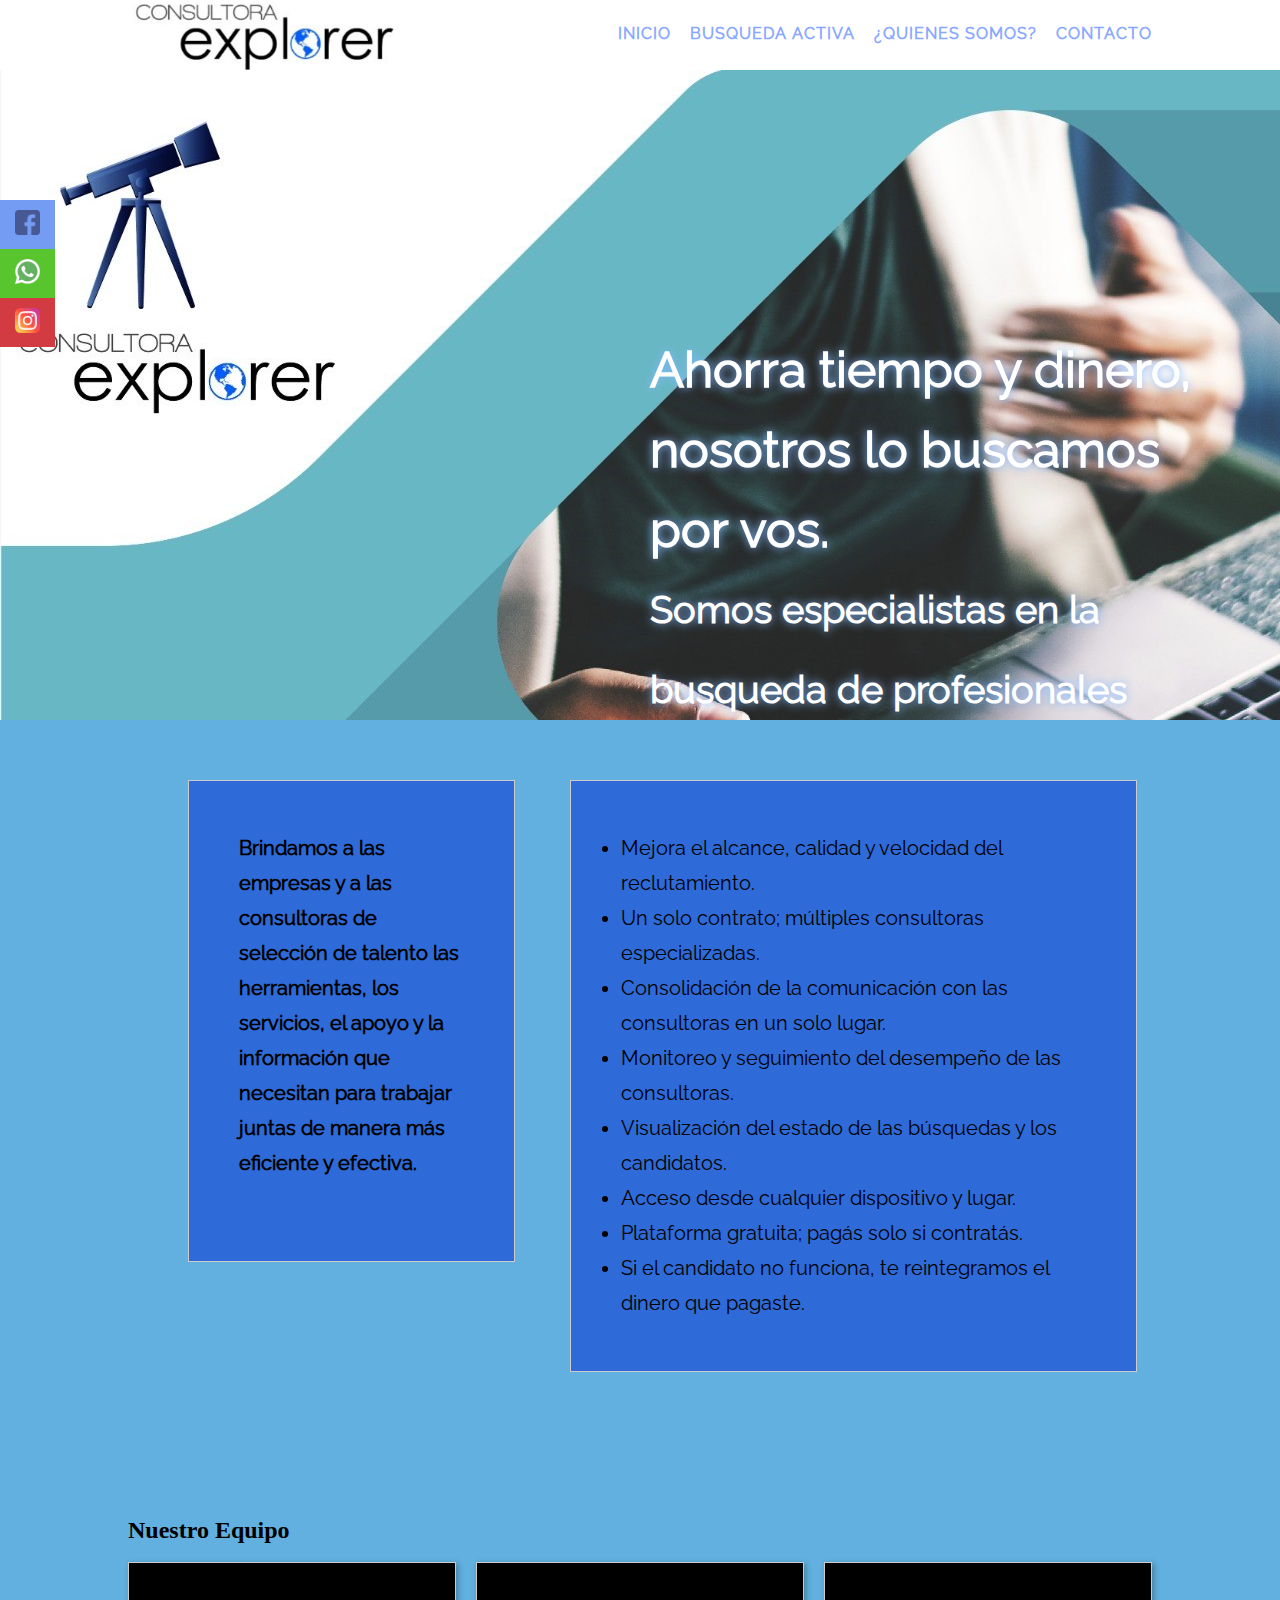
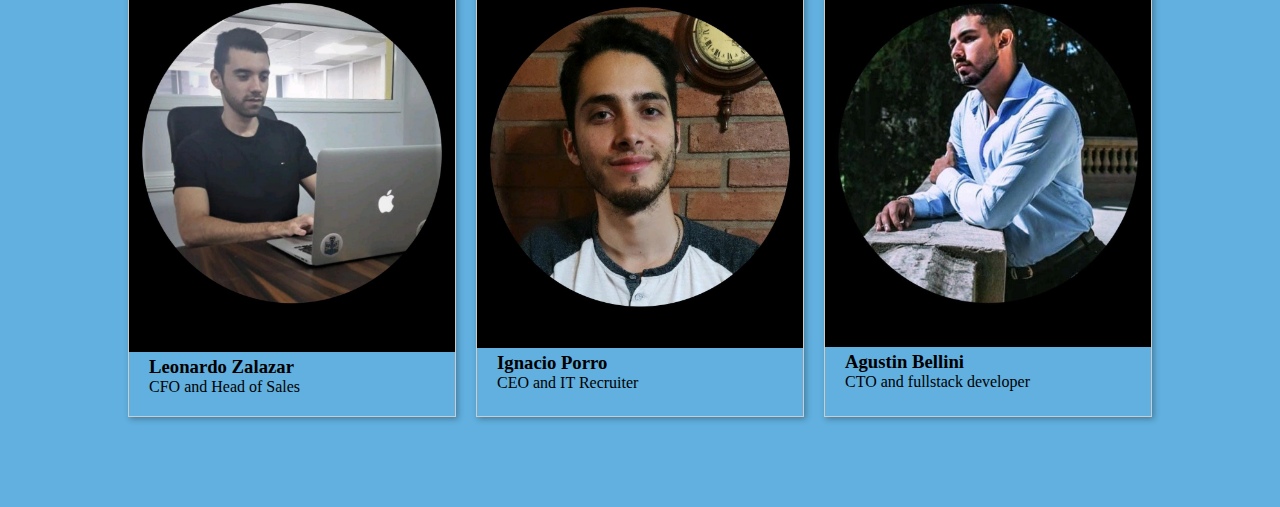
<file: index.html>
<!DOCTYPE html>
<html lang="en">

<head>
    <meta charset="UTF-8">
    <meta http-equiv="X-UA-Compatible" content="IE=edge">
    <meta name="viewport" content="width=device-width, initial-scale=1.0">
    <link rel="preconnect" href="https://fonts.googleapis.com">
    <link rel="preconnect" href="https://fonts.gstatic.com" crossorigin>
    <link href="https://fonts.googleapis.com/css2?family=Roboto:ital,wght@0,400;1,300&display=swap" rel="stylesheet">
    <link rel="preconnect" href="https://fonts.googleapis.com">
    <link rel="preconnect" href="https://fonts.gstatic.com" crossorigin>
    <link href="https://fonts.googleapis.com/css2?family=Montserrat:ital,wght@0,500;1,300&display=swap"
        rel="stylesheet">
    <link rel="stylesheet" href="estilos.css">
    <title>🌍Consultora Explorer "RamaAgustin"🌍</title>
</head>

<body>
    <header>
        <div class="ancho">
            <div class="logo">
                <p> <a href="#"><img class="logo-imagen" src="imagenes/logo.png" alt=""></a></p>
            </div>
            <nav>
                <ul>
                    <li><a href="index.html">Inicio</a></li>
                    <li><a href="busqueda-activa.html">Busqueda Activa</a></li>
                    <li><a href="quienes-somos.html">¿Quienes Somos?</a></li>
                    <li><a href="contacto.html">Contacto</a></li>
                </ul>
            </nav>
        </div>
        <div class="social">
            <ul>
                <li><a href="https://www.facebook.com/walteragustin.bellini/" target="_blank" class="icon-facebook"><img
                            class="logos" src="imagenes/facebook.png" alt=""></a></li>
                <li><a href="https://wa.me/5493512077580" target="_blank" class="icon-whatsapp"><img class="logos"
                            src="imagenes/whatsapp.png" alt=""></a></li>
                <li><a href="http://www.instagram.com/consultoraexplorer" target="_blank" class="icon-instagram"><img
                            class="logos" src="imagenes/instagram.png" alt=""></a></li>
            </ul>
        </div>
    </header>


    <!-- main -->

    <main>
    <div class="image-fondo cabecera">   
        <div class="texto-cabecera">
            <h1>Ahorra tiempo y dinero, nosotros lo buscamos por vos.</h1>
            <h2>Somos especialistas en la busqueda de profesionales</h2>
        </div>
    </div>
    
    <div class="lista">
        <div class="ancho-lista flex-container">
            <div class="titulo-1">
            <h3 class="titulo-lista">Brindamos a las empresas y a las consultoras de selección de talento las
                herramientas, los servicios, el apoyo y la información que necesitan para trabajar juntas de manera más
                eficiente y efectiva.</h3>
            </div>
            <div>
                <div class="lista-flex">
                <ul>
                    <li>Mejora el alcance, calidad y velocidad del reclutamiento.</li>
                    <li>Un solo contrato; múltiples consultoras especializadas.</li>
                    <li>Consolidación de la comunicación con las consultoras en un solo lugar.</li>
                    <li>Monitoreo y seguimiento del desempeño de las consultoras.</li>
                    <li>Visualización del estado de las búsquedas y los candidatos.</li>
                    <li>Acceso desde cualquier dispositivo y lugar.</li>
                    <li>Plataforma gratuita; pagás solo si contratás.</li>
                    <li>Si el candidato no funciona, te reintegramos el dinero que pagaste.</li>
                </ul>
            </div>
            </div>
        </div>

    </div>

  <div class="ancho-lista">
      <h2>Nuestro Equipo</h2>
      <br>
    <div class="grid">
        <article>
          <img src="imagenes/leo zalazar.jpeg" alt="Sample photo">
          <div class="text">
            <h3>Leonardo Zalazar</h3>
            <p>CFO and Head of Sales</p>
            <!-- <button>Here's why</button> -->
          </div>
        </article>
        <article>
          <img src="imagenes/igna porro.jpeg" alt="Sample photo">
          <div class="text">
            <h3>Ignacio Porro</h3>
            <p>CEO and IT Recruiter</p>
            <!-- <button>Here's how</button> -->
          </div>
        </article>
        <article>
          <img src="imagenes/agustin bellini.jpeg" alt="Sample photo">
          <div class="text">
            <h3>Agustin Bellini</h3>
            <p>CTO and fullstack developer</p>
            <!-- <button>Read more</button> -->
          </div>
        </article>
    </div>
<br>
<br><br><br><br>
  </div>


</body>

</html>
</file>
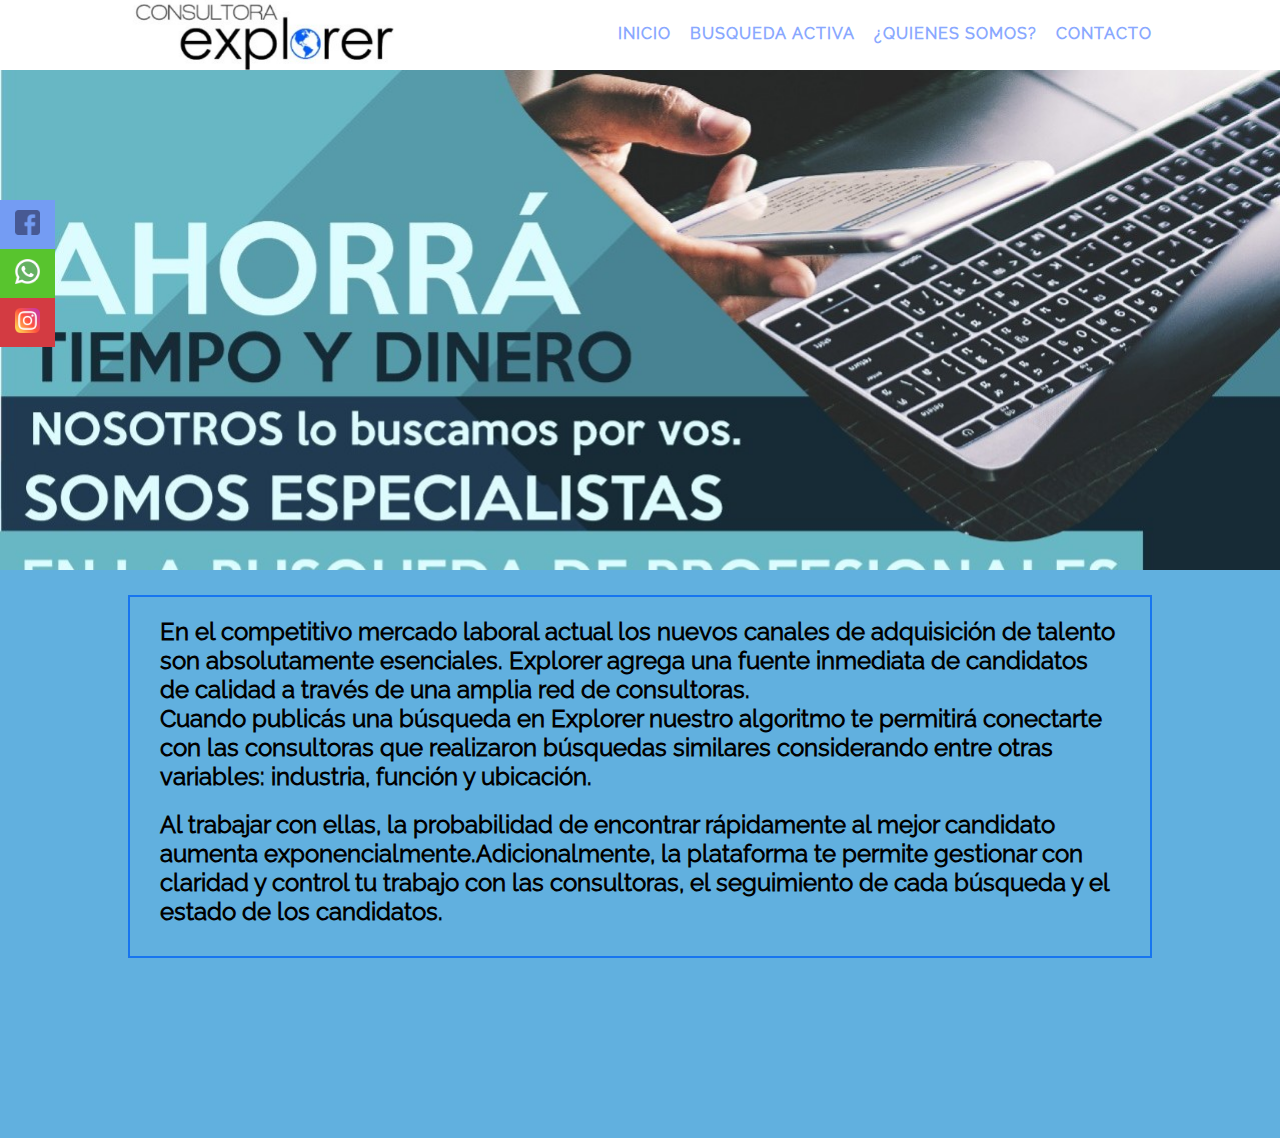
<file: busqueda-activa.html>
<!DOCTYPE html>
<html lang="en">

<head>
    <meta charset="UTF-8">
    <meta http-equiv="X-UA-Compatible" content="IE=edge">
    <meta name="viewport" content="width=device-width, initial-scale=1.0">
    <link rel="preconnect" href="https://fonts.googleapis.com">
    <link rel="preconnect" href="https://fonts.gstatic.com" crossorigin>
    <link href="https://fonts.googleapis.com/css2?family=Roboto:ital,wght@0,400;1,300&display=swap" rel="stylesheet">
    <link rel="preconnect" href="https://fonts.googleapis.com">
    <link rel="preconnect" href="https://fonts.gstatic.com" crossorigin>
    <link href="https://fonts.googleapis.com/css2?family=Montserrat:ital,wght@0,500;1,300&display=swap"
        rel="stylesheet">
    <link rel="stylesheet" href="estilos.css">
    <title>Busqueda Activa</title>
</head>

<body>
    <header>
        <div class="ancho">
            <div class="logo">
                <p> <a href="#"><img class="logo-imagen" src="imagenes/logo.png" alt=""></a></p>
            </div>
            <nav>
                <ul>
                    <li><a href="index.html">Inicio</a></li>
                    <li><a href="busqueda-activa.html">Busqueda Activa</a></li>
                    <li><a href="quienes-somos.html">¿Quienes Somos?</a></li>
                    <li><a href="contacto.html">Contacto</a></li>
                </ul>
            </nav>
        </div>
        <div class="social">
            <ul>
                <li><a href="https://www.facebook.com/walteragustin.bellini/" target="_blank" class="icon-facebook"><img
                            class="logos" src="imagenes/facebook.png" alt=""></a></li>
                <li><a href="https://wa.me/5493512077580" target="_blank" class="icon-whatsapp"><img class="logos"
                            src="imagenes/whatsapp.png" alt=""></a></li>
                <li><a href="http://www.instagram.com/consultoraexplorer" target="_blank" class="icon-instagram"><img
                            class="logos" src="imagenes/instagram.png" alt=""></a></li>
            </ul>
        </div>
    </header>
    <div class="image-fondo1 cabecera1">

    </div>

    <div class="lista">
        <div class="ancho-lista caja">
            <h2>En el competitivo mercado laboral actual los nuevos canales de adquisición de talento son absolutamente
                esenciales. Explorer agrega una fuente inmediata de candidatos de calidad a través de una amplia red de
                consultoras.</h2>

            <h2> Cuando publicás una búsqueda en Explorer nuestro algoritmo te permitirá conectarte con las consultoras
                que realizaron búsquedas similares considerando entre otras variables: industria, función y ubicación.
            </h2>
            ‍
            <h2> Al trabajar con ellas, la probabilidad de encontrar rápidamente al mejor candidato aumenta
                exponencialmente.Adicionalmente, la plataforma te permite gestionar con claridad y control tu trabajo
                con las consultoras, el seguimiento de cada búsqueda y el estado de los candidatos.</h2>
        </div>
    </div>

</body>

</html>




<!-- Obtené ganancias de nuevas búsquedas vinculadas con tu experiencia.
Suma nuevos clientes a través de Crossfinder y trabajá en las búsquedas que podés resolver rápidamente. -->
</file>
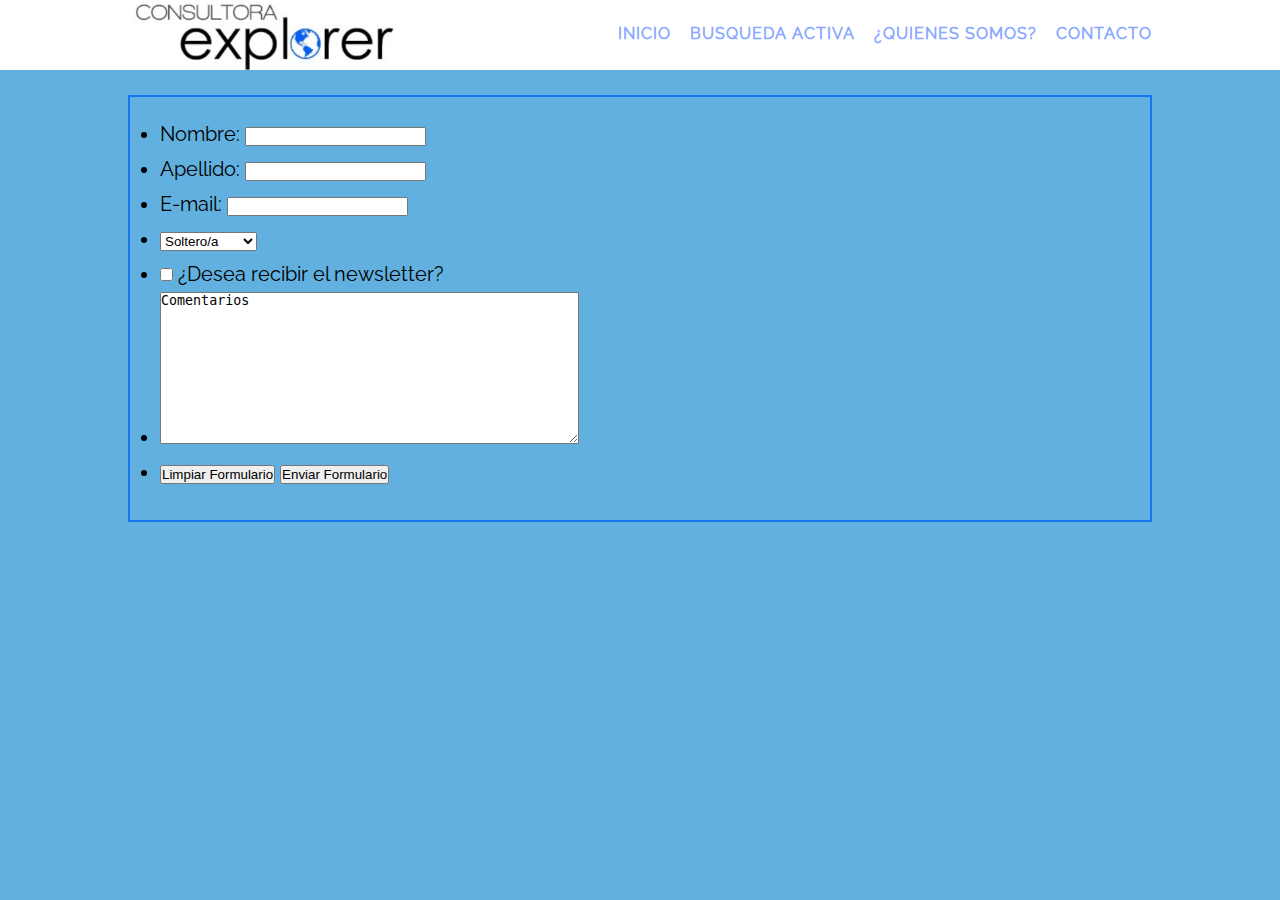
<file: contacto.html>
<!DOCTYPE html>
<html lang="en">

<head>
    <meta charset="UTF-8">
    <meta http-equiv="X-UA-Compatible" content="IE=edge">
    <meta name="viewport" content="width=device-width, initial-scale=1.0">
    <link rel="preconnect" href="https://fonts.googleapis.com">
    <link rel="preconnect" href="https://fonts.gstatic.com" crossorigin>
    <link href="https://fonts.googleapis.com/css2?family=Roboto:ital,wght@0,400;1,300&display=swap" rel="stylesheet">
    <link rel="preconnect" href="https://fonts.googleapis.com">
    <link rel="preconnect" href="https://fonts.gstatic.com" crossorigin>
    <link href="https://fonts.googleapis.com/css2?family=Montserrat:ital,wght@0,500;1,300&display=swap"
        rel="stylesheet">
    <link rel="stylesheet" href="estilos.css">
    <title>Contacto</title>
</head>

<body>
    <header class="formato">
        <div class="ancho">
            <div class="logo">
                <p> <a href="#"><img class="logo-imagen" src="imagenes/logo.png" alt=""></a></p>
            </div>
            <nav>
                <ul>
                    <li><a href="index.html">Inicio</a></li>
                    <li><a href="busqueda-activa.html">Busqueda Activa</a></li>
                    <li><a href="quienes-somos.html">¿Quienes Somos?</a></li>
                    <li><a href="contacto.html">Contacto</a></li>
                </ul>
            </nav>
        </div>
        <div class="lista">
            <div class="ancho-lista caja">
                <form id="miForm" action="/my-handling-form-page" method="post">
                    <ul class="contacto1">
                        <li>
                            <label for="name">Nombre:</label>
                            <input type="text" id="name" name="user_name">
                        </li>
                        <li>
                            <label for="surname">Apellido:</label>
                            <input type="text" id="surname" name="user_surname">
                        </li>
                        <li>
                            <label for="mail">E-mail:</label>
                            <input type="email" id="mail" name="user_mail">
                        </li>
                        <li>
                            <select name="EstadoCivil">
                                <option value="value1" selected>Soltero/a</option>

                                <option value="value2">Casado/a</option>
                                <option value="value3">Divorciado/a</option>
                                <option value="value4">Viudo/a</option>
                            </select>
                        </li>

                        <li>
                            <label><input type="checkbox" id="cbox1" value="first_checkbox"> ¿Desea recibir el
                                newsletter?</label><br>

                        </li>

                        <li>
                            <textarea name="comentarios" rows="10" cols="50">Comentarios</textarea>
                        </li>
                        <li>
                            <input type="button" value="Limpiar Formulario" onclick="limpiarFormulario()">
                            <input type="button" value="Enviar Formulario">
                        </li>
                    </ul>
                </form>
            </div>
        </div>
        <script>
            function limpiarFormulario() {
                document.getElementById("miForm").reset();
            }
        </script>

</body>

</html>
</file>
<file: estilos.css>
*{
    margin: 0;
    padding: 0;
    box-sizing: border-box;
}

body{
    background-color: #61b0df;
}



nav ul li a:hover{
    background-color: #94b8ee;
  }
  
  .social {
      position: fixed; 
      left: 0; 
      top: 200px; 
      z-index: 2000; 
  }
  
      .social ul {
          list-style: none;
      }
  
      .social ul li a {
          display: inline-block;
          color:#fff;
          background: #000;
          padding: 10px 15px;
          text-decoration: none;
          -webkit-transition:all 500ms ease;
          -o-transition:all 500ms ease;
          transition:all 500ms ease;
      }
  
      .social ul li .icon-facebook {background:#749cf3;} 
      .social ul li .icon-whatsapp {background: #58c42e;}
      .social ul li .icon-instagram {background: #d33b42;}
  
      .logos{
          width: 25px;
          font-weight: 25px;
      }
  
      
      
      .social ul li a:hover {
          background: #000; 
          padding: 10px 30px; 
      }






header{
    width: 100%;
    background: #fff;
    height: 70px;
}

.ancho{
    width: 80%;
    height: 70px;
    margin: auto;
}
.logo{
    width: 30%;
    height: 70px;
    float: left;
    font-weight: bold;
    font-family: rale;
}

nav{
    width: 70%;
    height: 70px;
    float: left;
    text-align: right;
    padding-top: 24px;
}

.logo p a{
    color: #fff;
    font-size: 40px;
    text-decoration: none;
}
.logo p a img{
    height: 70px;
}

nav ul li{
    display: inline;
}

nav ul li a{
    color: rgb(137, 168, 255);
    font-size: 16px;
    text-decoration: none;
    text-transform: uppercase;
    padding-left: 15px;
    font-weight: bold;
    letter-spacing: 1px;
    font-family: rale;
}

nav ul li a:hover{
    color: gray;
}
@font-face{
    font-family: rale;
    src: url(Raleway-Regular.ttf);
}

.image-fondo {
    background-image: url("imagenes/banner-superior.jpeg");
}
.cabecera{
  color: #fff;
  height: 650px;
  line-height: 50px;
  text-align: left;
  vertical-align: middle;
  text-shadow: rgb(133, 186, 255) 0px 0px 10px;
  background-size: cover;
  font-family: rale;
}
.image-fondo1{
    background-image: url("imagenes/busqueda-activa1.jpeg");
}

.cabecera1{
    color: #fff;
    height: 500px;
    line-height: 50px;
    text-align: left;
    vertical-align: middle;
    text-shadow: rgb(133, 186, 255) 0px 0px 10px;
    background-size: cover;
    font-family: rale;
  }



.cabecera2{
    /* color: #fff; */
    height: 500px;
    line-height: 50px;
    text-align: left;
    vertical-align: middle;
    text-shadow: rgb(133, 186, 255) 0px 0px 10px;
    background-size: cover;
    font-family: rale;
  }

  .image-fondo3{
    background-image: url("imagenes/busquedaa.jpeg");
}
.cabecera3{
    height: 500px;
    line-height: 50px;
    text-align: left;
    vertical-align: middle;
    text-shadow: rgb(133, 186, 255) 0px 0px 10px;
    background-size: cover;
    font-family: rale;
  }
.texto-cabecera{
    position: absolute;
    top: 330px;
    left: 600px;
    font-size: 25px;
    line-height: 80px;
    padding: 50px;
    height: 50vh;

    display: flex;
    flex-direction: column;
    align-items: right;
    justify-content: flex-end;
}

.lista{
    width: 100%;
    background: #61b0df;   
    font-family: rale;
    padding-bottom: 100px ;
    
}
.titulo-lista{
    padding-bottom: 30px;
    line-height: 35px;
    font-size: 20px;
}

.ancho-lista{
    width: 80%;
    margin: auto;
    padding-top: 30px;
    /* display: flex; */
}

.ancho-lista ul li{
    line-height: 35px;
    font-size: 20px;
}

.caja{
    border: solid 2px rgb(23, 117, 240);
    padding: 20px 30px 30px 30px;
    margin-top: 25px;
    margin-bottom: 80px;
}


.flex-container{
    padding: 10px;
    display: flex;
    flex-direction: row;
   /* flex-wrap: wrap; */
   /* flex-flow: row wrap; */
    /*justify-content: flex-start;*/
    justify-content: space-evenly;
    border-radius: 5px;
    
    align-items: baseline;
}



.titulo-1{
    width: 40%;
    border: solid 1px #ccc;
    padding: 50px;
    margin: 50px; 
    background-color: rgb(46, 106, 216);
    flex-grow: 1;

    display: flex;
    flex-direction: column;
    flex-wrap: wrap;
    flex-flow: 2;
    align-items: stretch;
    align-content: center;
    justify-content: space-between;
}

.lista-flex{
    border: solid 1px #ccc;
    padding: 50px;
    margin: 5px; 
    background-color: rgb(46, 106, 216);
    flex-grow: 2;
    flex-direction: row;
/*     align-items: center; */

}

/* ul{
    list-style: none;
} */


/*clases para tarjetas*/
.grid { 
    display: grid;
    grid-template-columns: 1fr 1fr 1fr;
    grid-gap: 20px;
    align-items: stretch;
    }
  .grid > article {
    border: 1px solid #ccc;
    box-shadow: 2px 2px 6px 0px  rgba(0,0,0,0.3);
  }
  .grid > article img {
    max-width: 100%;
  }
  .text {
    padding: 0 20px 20px;
  }
  .text > button {
    background: gray;
    border: 0;
    color: white;
    padding: 10px;
    width: 100%;
    }
</file>
